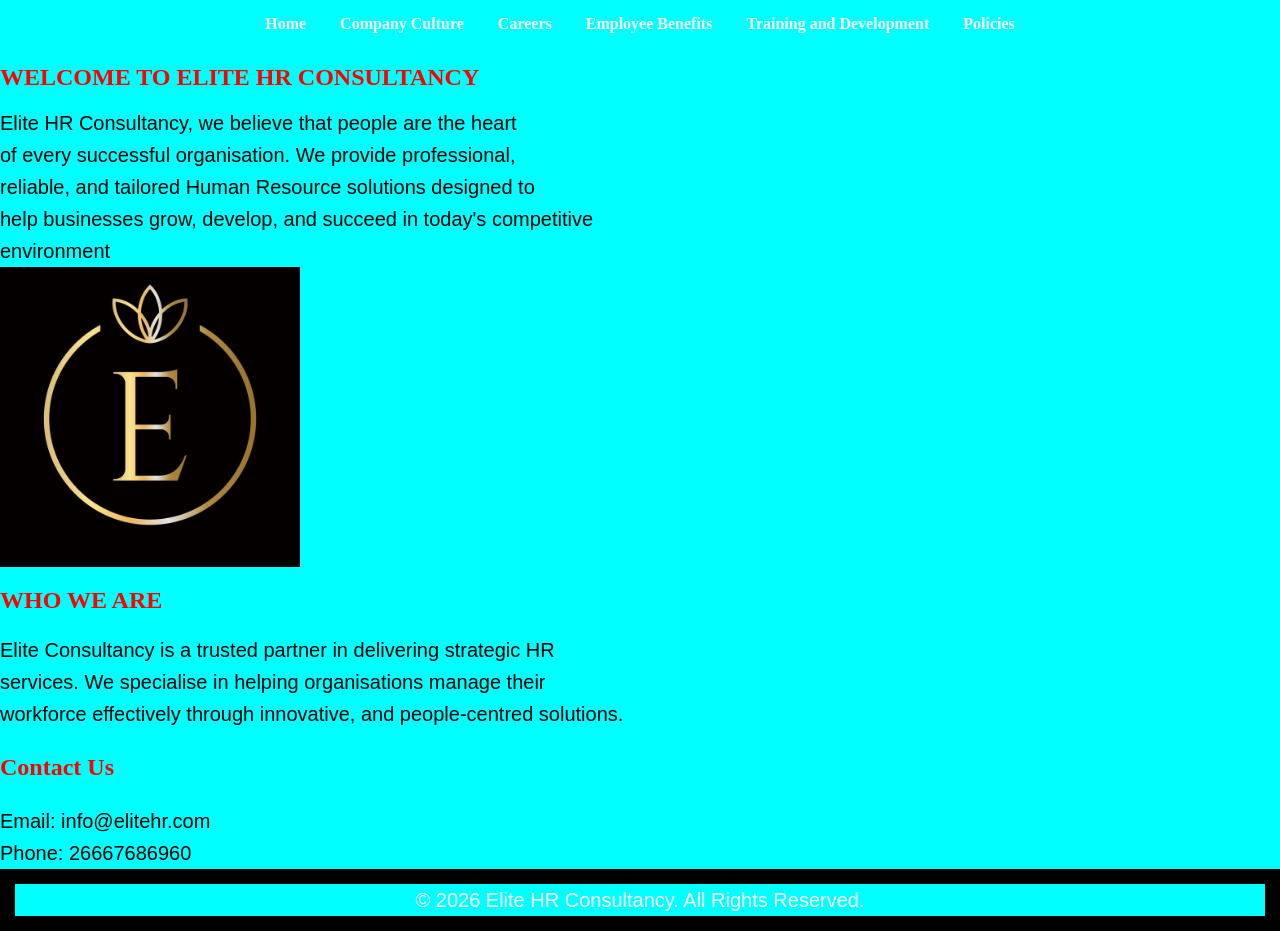
<file: index.html>
<html>
    <head>
        <title>HOME</title>
    <link rel="stylesheet" href="style.css">
    </head>
    <body bgcolor="aqua">
        <nav>
            <a href="home.html">Home</a>
            <a href="company culture.html">Company Culture</a>
            <a href="careers.html">Careers</a>
            <a href="employee benefits.html"> Employee Benefits</a>
            <a href="training and development.html">Training and Development</a>
            <a href="policies.html">Policies</a>
        </nav>
        <h1>WELCOME TO ELITE HR CONSULTANCY</h1>
            <p>Elite HR Consultancy, we believe that people are the heart</p>
                <p>of every successful organisation. We provide professional,</p>
                <p>reliable, and tailored Human Resource solutions designed to</p>
                <p>help businesses grow, develop, and succeed in today's competitive</p>
               <p>environment</p>
               <img src="ppt.jpg" width="300 hight="250">
 <h2>WHO WE ARE</h2>
               <P>Elite Consultancy is a trusted partner in delivering strategic HR</P>
               <p>services. We specialise in helping organisations manage their</p>
               <p>workforce effectively through innovative, and people-centred solutions.</p>
               <h3>Contact Us</h3>
               <p>Email: info@elitehr.com</p>
               <p>Phone: 26667686960</p>
                <footer>
            <p>&copy; 2026 Elite HR Consultancy. All Rights Reserved.</p>
        </footer>
            </body>
</html>
</file>
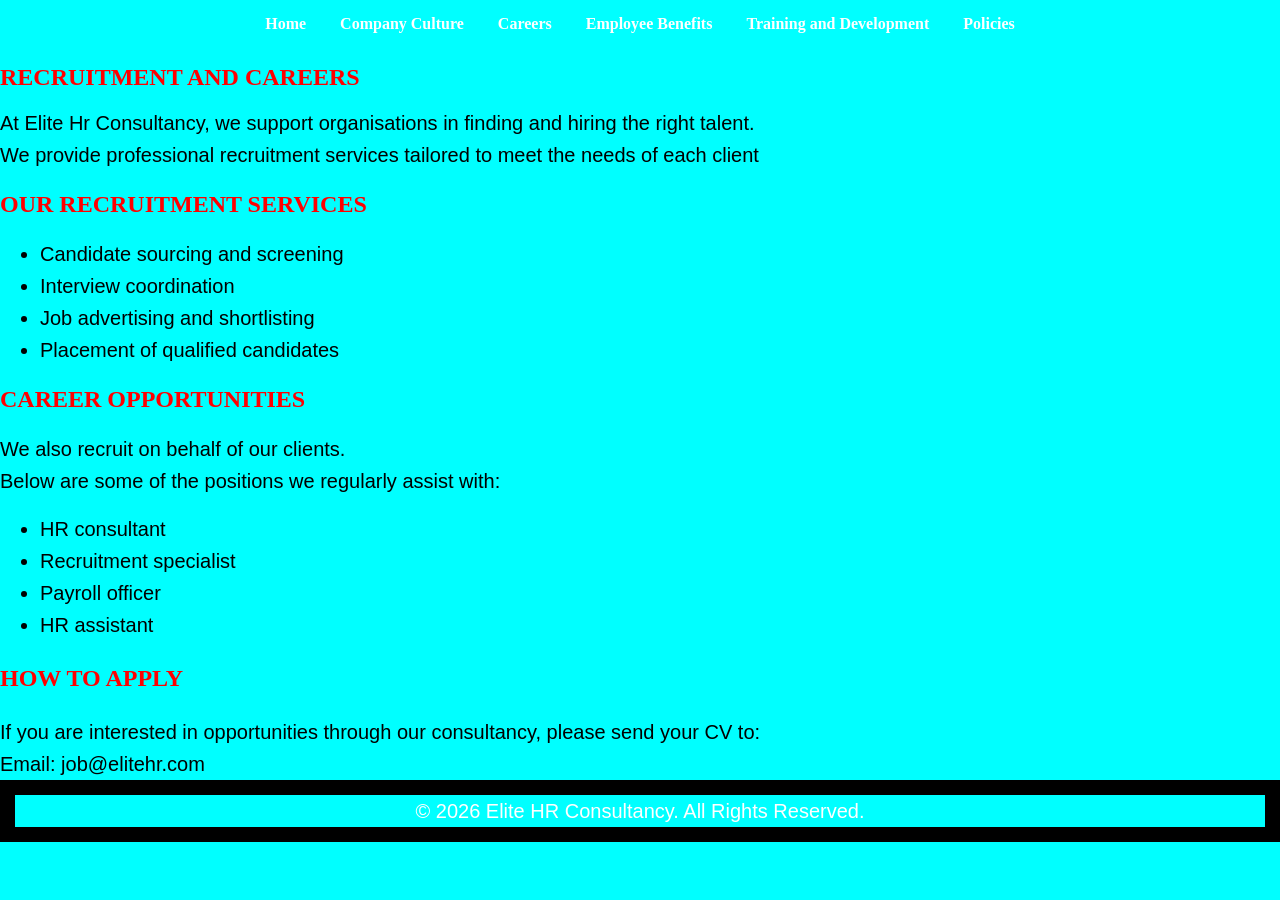
<file: careers.html>
<html>
    <head>
        <title>CAREERS</title>
        <link rel="stylesheet" href="style.css">
    </head>
    <body bgcolor="aqua">
        <nav>
        <a href="index.html">Home</a>
            <a href="company culture.html">Company Culture</a>
            <a href="careers.html">Careers</a>
            <a href="employee benefits.html"> Employee Benefits</a>
            <a href="training and development.html">Training and Development</a> 
            <a href="policies.html">Policies</a>   
        </nav>
        <h1><font color="red">RECRUITMENT AND CAREERS</font></h1>
        <P>At Elite Hr Consultancy, we support organisations in finding and hiring the right talent.</P>
        <p>We provide professional recruitment services tailored to meet the needs of each client</p>
        <h2><font color="red">OUR RECRUITMENT SERVICES</font></h2>
        <ul>
            <li>Candidate sourcing and screening</li>
            <li>Interview coordination</li>
            <li>Job advertising and shortlisting</li>
            <li>Placement of qualified candidates</li>
            </ul>
    <h2><font color="red">CAREER OPPORTUNITIES</font></h2>
    <p>We also recruit on behalf of our clients.</p>
    <p>Below are some of the positions we regularly assist with:</p>
    <ul>
        <li>HR consultant</li>
        <li>Recruitment specialist</li>
        <li>Payroll officer</li>
        <li>HR assistant</li>
    </ul>
    <h3><font color="red">HOW TO APPLY</font></h3>
    <p>If you are interested in opportunities through our consultancy, please send your CV to:</p>
    <p>Email: job@elitehr.com</p>
  <footer>
            <p>&copy; 2026 Elite HR Consultancy. All Rights Reserved.</p>
        </footer>
        </body>
</html>
</file>
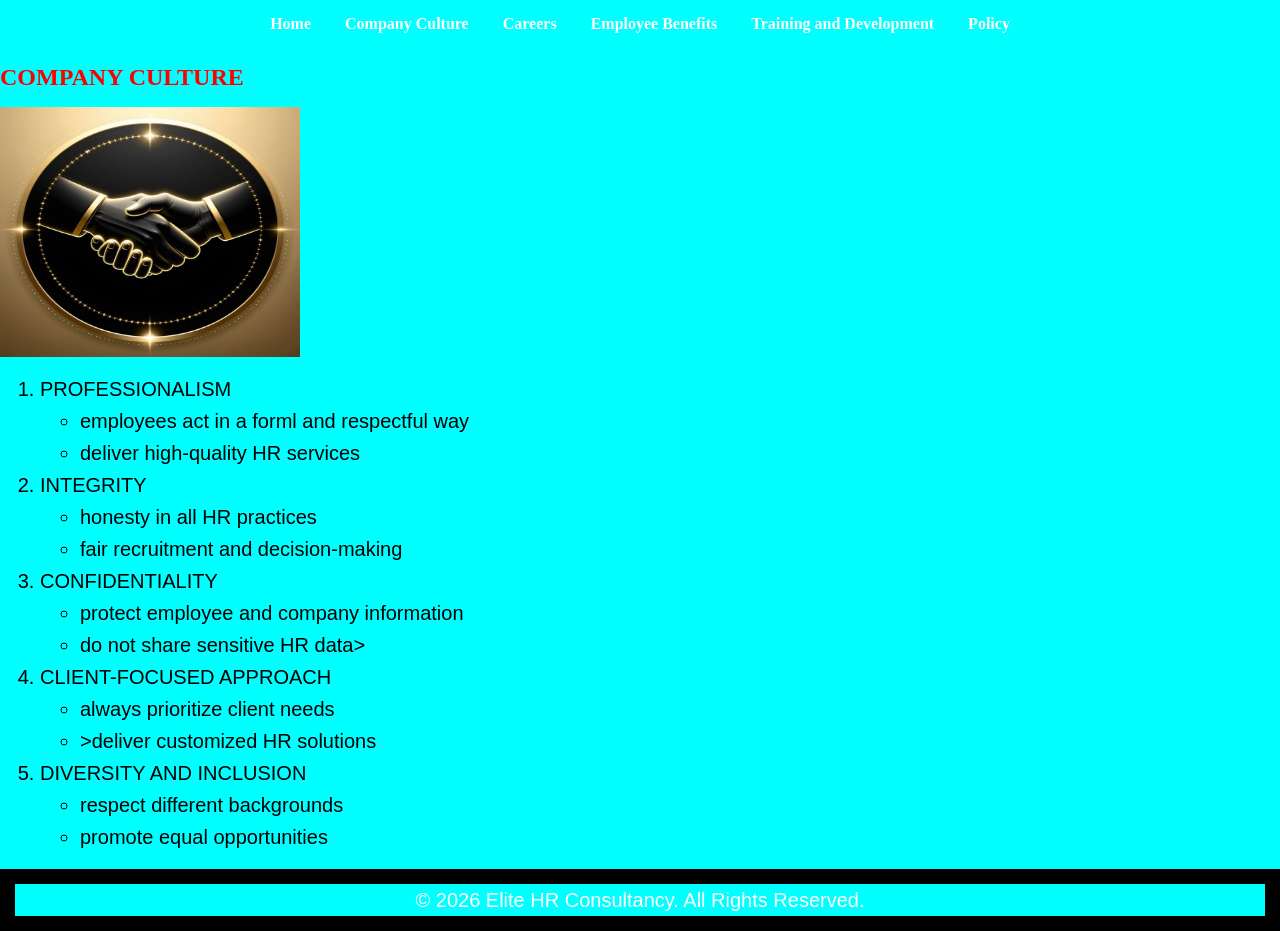
<file: company culture.html>
<html>
    <head>
        <title>COMPANY CULTURE</title>
        <link rel="stylesheet" href="style.css">
    </head>
    <body bgcolor="aqua">
        <nav>
    <a href="index.html">Home</a>
            <a href="company culture.html">Company Culture</a>
            <a href="careers.html">Careers</a>
            <a href="employee benefits.html"> Employee Benefits</a>
            <a href="training and development.html">Training and Development</a>
            <a href="policies.html">Policy</a>
  </nav>
  <h1><font color="red">COMPANY CULTURE</font></h1>
  <img src="wmx.jpg" width="300" height="250">
  <ol>
    <li>PROFESSIONALISM</li>
    <ul>
        <li>employees act in a forml and respectful way</li>
        <li>deliver high-quality HR services</li>
    </ul>
</li>
<li>INTEGRITY</li>
<ul>
    <li>honesty in all HR practices</li>
    <li>fair recruitment and decision-making</li>
    </ul>
</li>
<li>CONFIDENTIALITY</li>
<ul>
    <li>protect employee and company information</li>
    <li>do not share sensitive HR data></li>
</ul>
</li>
<li>CLIENT-FOCUSED APPROACH</li>
<ul>
    <li>always prioritize client needs</li>
    <li>>deliver customized HR solutions</li>
</ul>
</li>
<li>DIVERSITY AND INCLUSION</li>
<ul>
    <li>respect different backgrounds</li>
    <li>promote equal opportunities</li>
    </ul>
</li>
</ol>
  <footer>
            <p>&copy; 2026 Elite HR Consultancy. All Rights Reserved.</p>
        </footer>     
    </body>
</html>
</file>
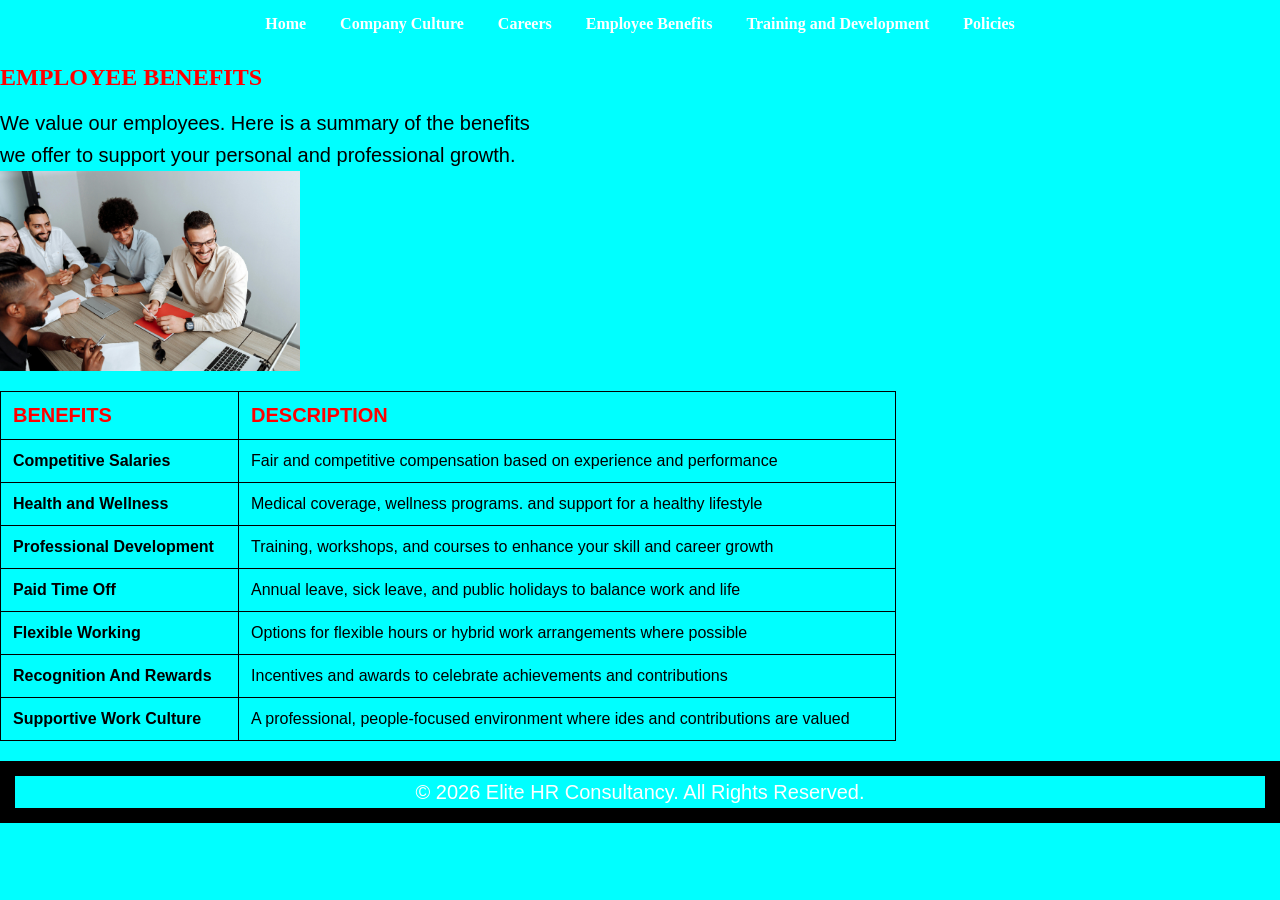
<file: employee benefits.html>
<html>
    <head>
        <title>EMPLOYEE BENEFITS</title>
        <link rel="stylesheet" href="style.css">
    </head>
    <body bgcolor="aqua">
       <nav>
        <a href="index.html">Home</a>
            <a href="company culture.html">Company Culture</a>
            <a href="careers.html">Careers</a>
            <a href="employee benefits.html"> Employee Benefits</a>
            <a href="training and development.html">Training and Development</a>
            <a href="policies.html">Policies</a>    
        </nav> 
        <h1>EMPLOYEE BENEFITS</h1>
        <p>We value our employees. Here is a summary of the benefits</p>
        <p>we offer to support your personal and professional growth.</p>
        <img src="pexels.jpg" width="300" height="200">
        <table>
            <tr>
                <th>BENEFITS</th>
                <th>DESCRIPTION</th>
            </tr>
<tr>
    <td>Competitive Salaries</td>
    <td>Fair and competitive compensation based on experience and performance</td>
</tr>
<tr>
    <td>Health and Wellness</td>
    <td>Medical coverage, wellness programs. and support for a healthy lifestyle</td>
</tr>
<tr>
    <td>Professional Development</td>
    <td>Training, workshops, and courses to enhance your skill and career growth</td>
</tr>
<tr>
    <td>Paid Time Off</td>
    <td>Annual leave, sick leave, and public holidays to balance work and life</td>
</tr>
<tr>
    <td>Flexible Working</td>
    <td>Options for flexible hours or hybrid work arrangements where possible</td>
</tr>
<tr>
    <td>Recognition And Rewards</td>
    <td>Incentives and awards to celebrate achievements and contributions</td>
</tr>
<tr>
    <td>Supportive Work Culture</td>
    <td>A professional, people-focused environment where ides and contributions are valued</td>
</tr>
        </table>
        <footer>
            <p>&copy; 2026 Elite HR Consultancy. All Rights Reserved.</p>
        </footer>
    </body>
</html>
</file>
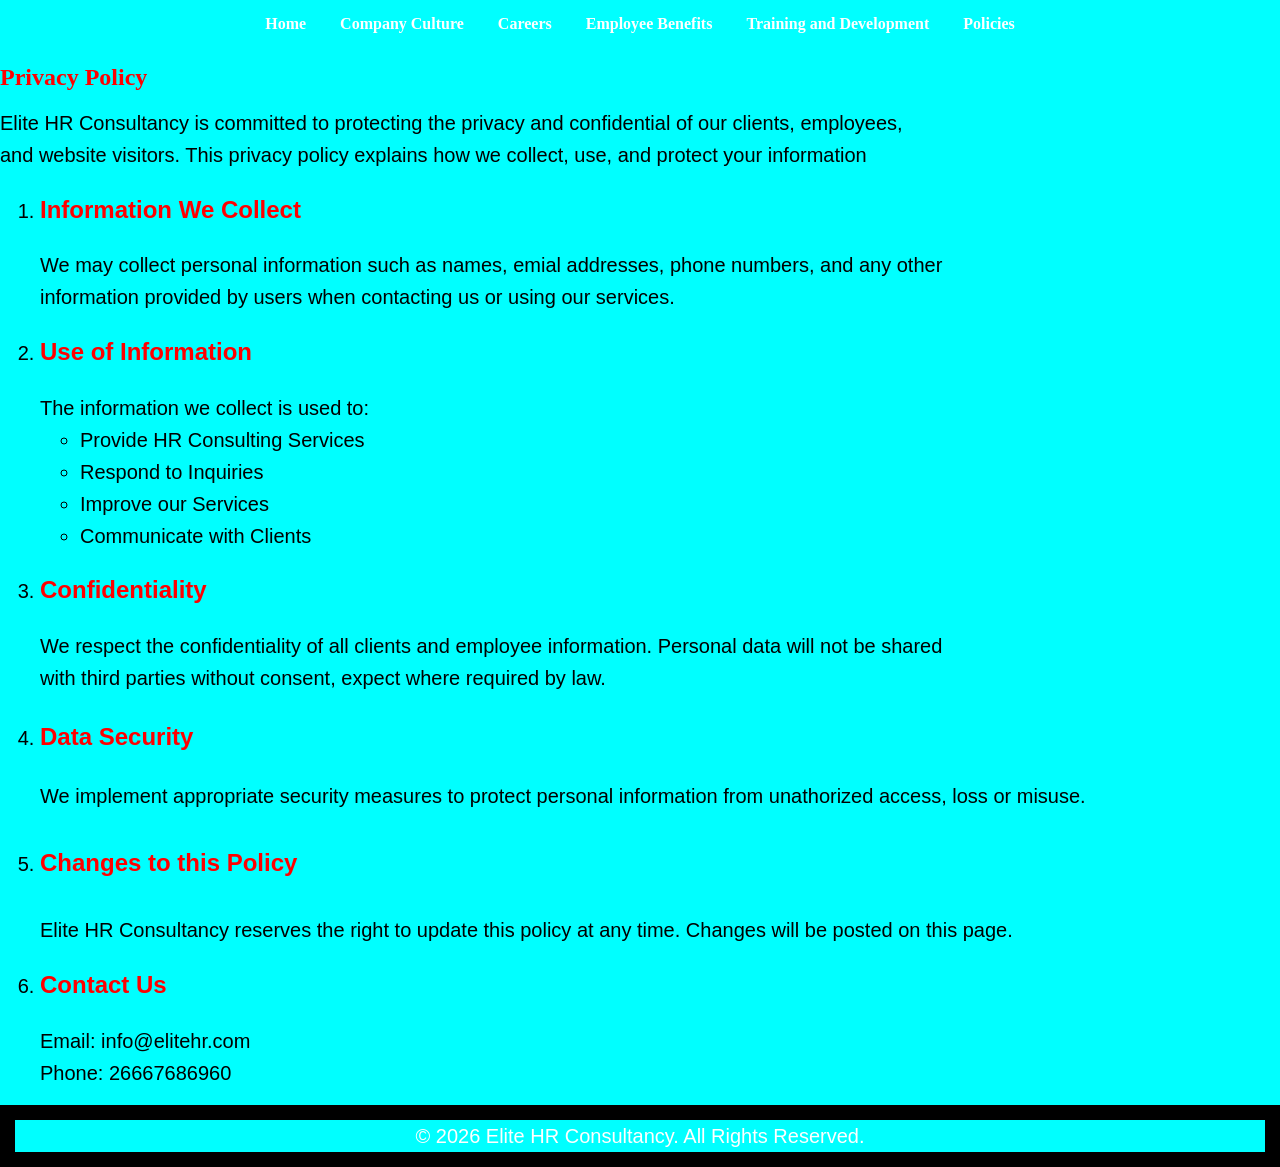
<file: policies.html>
<html>
    <head>
        <title>Elite Policies</title>
        <link rel="stylesheet" href="style.css">
    </head>
    <body bgcolor="aqua">
     <nav>
    <a href="index.html">Home</a>
            <a href="company culture.html">Company Culture</a>
            <a href="careers.html">Careers</a>
            <a href="employee benefits.html"> Employee Benefits</a>
            <a href="training and development.html">Training and Development</a>
            <a href="policies.html">Policies</a>
  </nav>
  <h1>Privacy Policy</h1>
  <p>Elite HR Consultancy is committed to protecting the privacy and confidential of our clients, employees,
<p>and website visitors. This privacy policy explains how we collect, use, and protect your information</p>
<ol>
    <li>
        <h2>Information We Collect</h2>
        <p>We may collect personal information such as names, emial addresses, phone numbers, and any other</p>
        <p>information provided by users when contacting us or using our services.</p>
        </li>
    <li>
<h2>Use of Information</h2>
<p>The information we collect is used to:</p>
<ul>
    <li>Provide HR Consulting Services</li>
    <li>Respond to Inquiries</li>
    <li>Improve our Services</li>
    <li>Communicate with Clients</li>
</ul>
    </li>
    <li>
        <h2>Confidentiality</h2>
        <p>We respect the confidentiality of all clients and employee information. Personal data will not be shared</p>
        <p>with third parties without consent, expect where required by law.</p>
        </li>
        <li>
            <h3>Data Security</h3>
            <p>We implement appropriate security measures to protect personal information from unathorized access, loss or misuse.</p>
        </li>
        <li>
            <h4>Changes to this Policy</h4>
            <p>Elite HR Consultancy reserves the right to update this policy at any time. Changes will be posted on this page.</p>
        </li>
        <li>
            <h2>Contact Us</h2>
            <p>Email: info@elitehr.com</p>
            <p>Phone: 26667686960</p>
        </li>
</ol>
<footer>
    <p>&copy; 2026 Elite HR Consultancy. All Rights Reserved.</p>
</footer>
    </body>
</html>
</file>
<file: style.css>
CSS
html, body { height: 100%; margin: 0; padding: 0; }
.main-content, p, li { flex: 1; font-family: Arial, sans-serif; font-size: 20px;  background-color: aqua;  margin: 0; padding: 0; line-height: 1.6;}
p { text-align: justify;}
nav { background-color: aqua; padding: 15px; text-align: center;}
nav a { color: white; text-decoration: none; margin: 15px; font-weight: bold;}
nav a:hover { color: yellow;}
h1 { color: red; font-size: 24px;}
h2 { color: red; font-size: 24px;}
h3 { color: red; font-size: 24px}
h4 { color: red; font-size: 24px}
table { width: 70%; border-collapse: collapse; margin: 20px 0; font-family: Arail, sans-serif;} 
th { background-color: aqua; color: red; padding: 12px; text-align: left; font-size: 20px; border: 1px solid black;}
td { padding: 12px; border: 2px; font-size: 16px; border: 1px solid black;}
tr:nth-child(even) { background-color: aqua;}
tr:hover { background-color: aqua;}
td:first-child { font-weight: bold;}
footer { background-color: black; color: white;  padding: 15px; margin-top: 0px;}
footer p {text-align: center;}
</file>
